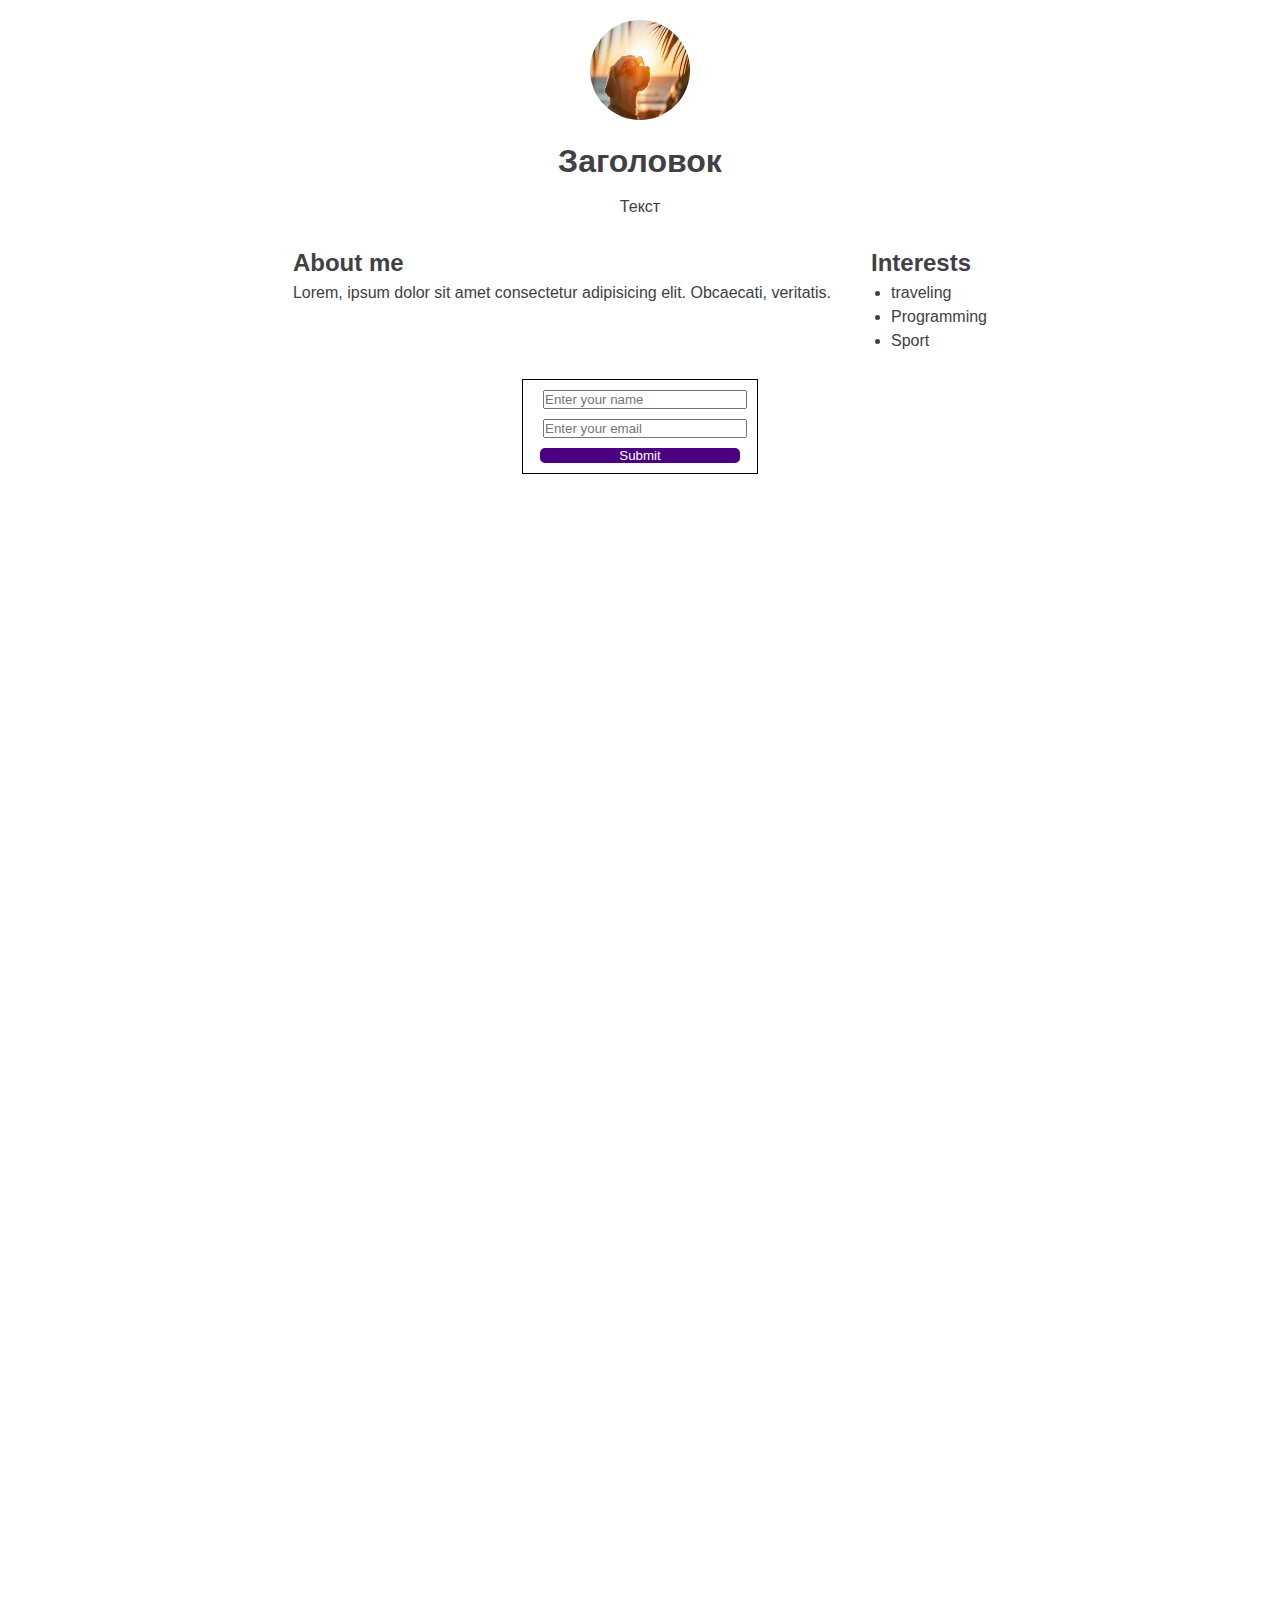
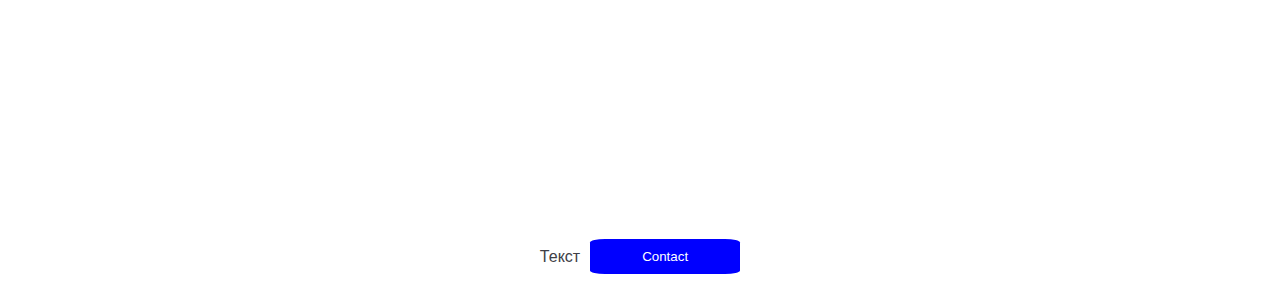
<file: 001_html_carcas/index.html>
<!DOCTYPE html>
<html lang="en">
  <head>
    <meta charset="UTF-8" />
    <meta name="viewport" content="width=device-width, initial-scale=1.0" />
    <title>Document</title>
    <link rel="stylesheet" href="style.css" />
  </head>
  <body>
    <header>
      <img src="descarga.jpeg" alt="Site logo" />
      <h1>Заголовок</h1>
      <p>Текст</p>
    </header>
    <main>
      <div class="content">
        <section>
          <h2>About me</h2>
          <p>
            Lorem, ipsum dolor sit amet consectetur adipisicing elit. Obcaecati,
            veritatis.
          </p>
        </section>
        <section>
          <h2>Interests</h2>
          <ul>
            <li>traveling</li>
            <li>Programming</li>
            <li>Sport</li>
          </ul>
        </section>
      </div>
      <form action="#" method="post" id="form">
        <div>
          <label for="name"></label>
          <input
            type="text"
            name="name"
            id="name"
            autocomplete="name"
            placeholder="Enter your name"
          />
        </div>
        <div>
          <label for="email"></label>
          <input
            type="email"
            name="email"
            id="email"
            placeholder="Enter your email"
          />
        </div>
        <button class="form_btn" type="submit">Submit</button>
      </form>
      <div class="confirmation-message"></div>
    </main>
    <footer>
      <p>
        <span>Текст</span>
        <button type="button" class="btn">Contact</button>
      </p>
    </footer>
    <script src="script.js"></script>
  </body>
</html>
</file>
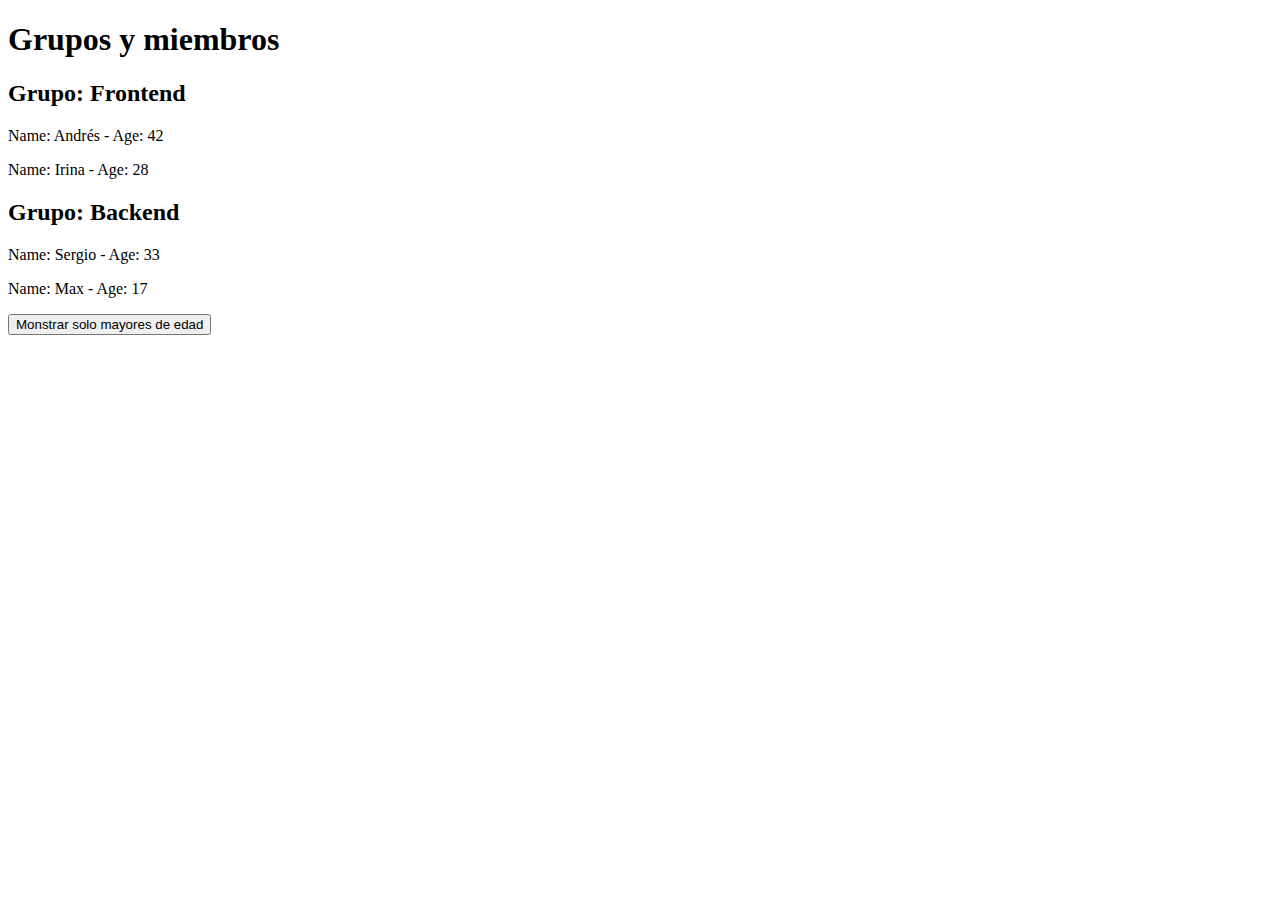
<file: For...of/index.html>
<!DOCTYPE html>
<html lang="en">
  <head>
    <meta charset="UTF-8" />
    <meta name="viewport" content="width=device-width, initial-scale=1.0" />
    <title>Lista de gripos y miembros</title>
  </head>
  <body>
    <h1>Grupos y miembros</h1>
    <div id="containerOfGrupos"></div>
    <button id="btnmayores">Monstrar solo mayores de edad</button>
    <script>
      const grupos = [
        {
          nombre: "Frontend",
          miembros: [
            { nombre: "Andrés", edad: 42 },
            { nombre: "Irina", edad: 28 },
          ],
        },
        {
          nombre: "Backend",
          miembros: [
            { nombre: "Sergio", edad: 33 },
            { nombre: "Max", edad: 17 },
          ],
        },
      ];

      function renderGrupos(grupos) {
        const contenedor = document.getElementById("containerOfGrupos");
        contenedor.innerHTML = "";

        for (let grup of grupos) {
          const cabeceroGrupo = document.createElement("h2");
          cabeceroGrupo.classList.add("cabeceroGrupo");
          cabeceroGrupo.textContent = `Grupo: ${grup.nombre} `;

          const contenedorGrupo = document.createElement("div");

          for (let miembro of grup.miembros) {
            const p = document.createElement("p");
            p.textContent = `Name: ${miembro.nombre} - Age: ${miembro.edad}`; //`miembro.nombre + miembro.edad;
            contenedorGrupo.appendChild(p);
          }

          contenedor.appendChild(cabeceroGrupo);
          contenedor.appendChild(contenedorGrupo);
        }
      }
      renderGrupos(grupos);
      const filtrarMayores = (grupos) => {
        return grupos.map((grupo) => {
          return {
            nombre: grupo.nombre,
            miembros: grupo.miembros.filter((miembro) => miembro.edad >= 18),
          };
        });
      };

      document.getElementById("btnmayores").addEventListener("click", () => {
        const mayores = filtrarMayores(grupos);
        renderGrupos(mayores);
      });
    </script>
  </body>
</html>
</file>
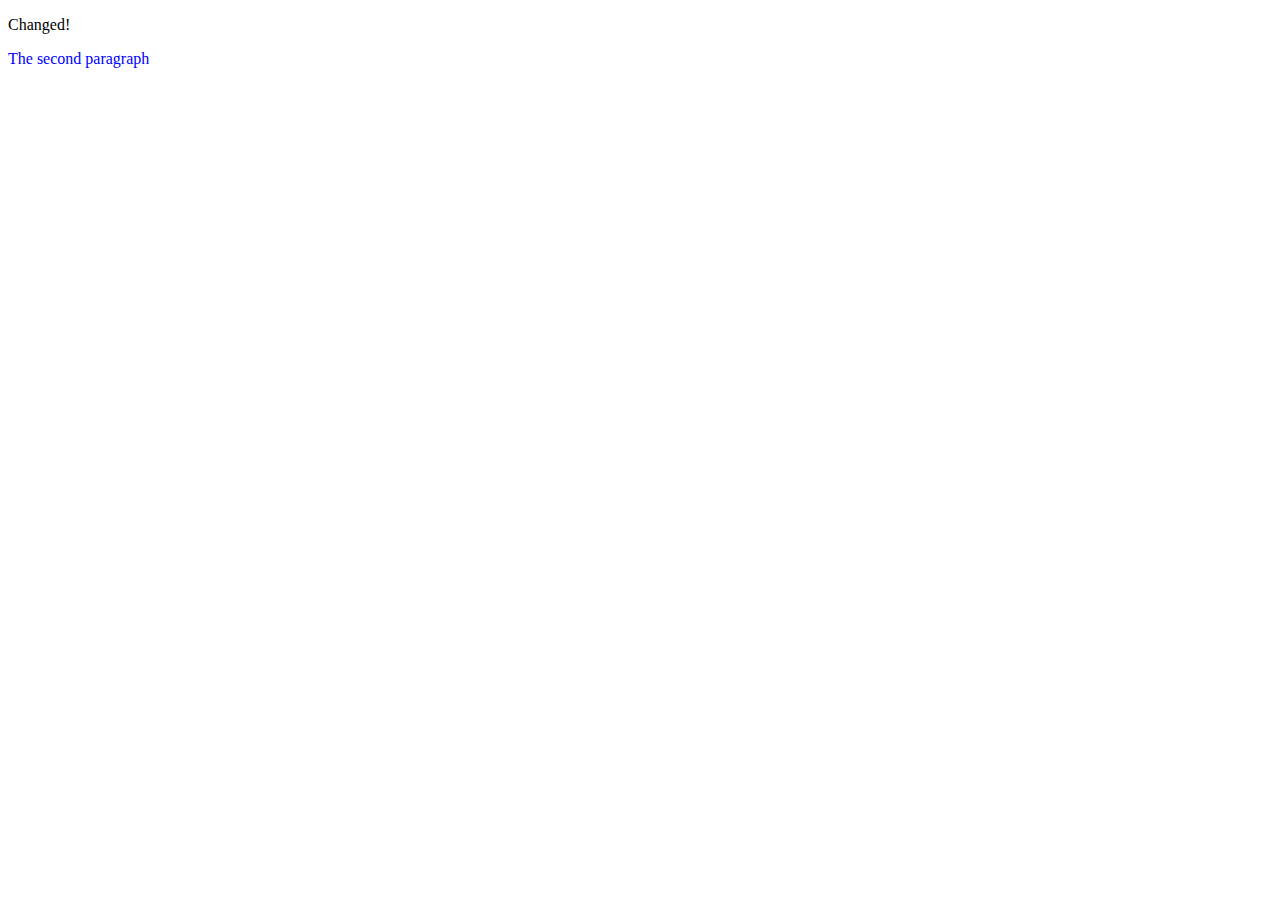
<file: jQuery/index.html>
<!DOCTYPE html>
<html lang="en">
  <head>
    <meta charset="UTF-8" />
    <meta name="viewport" content="width=device-width, initial-scale=1.0" />
    <title>Document</title>
  </head>
  <body>
    <div id="container">
      <p class="note">The first paragraph</p>
      <p>The second paragraph</p>
      <div>
        <p class="note">The invested paragraph</p>
      </div>
    </div>

    <!--   <h1 id="header">Hello!</h1>
    <p class="note">This is an important paragraph</p>
    <p>Paragraph</p> -->
    <!--  <header id="header">Hola jQuery!!!</header>
    <div class="note">
      <p>Lorem ipsum dolor sit amet.</p>
      <span>Lorem ipsum dolor sit amet.</span
      ><span>Lorem ipsum dolor sit amet.</span
      ><span>Lorem ipsum dolor sit amet.</span>
    </div>
    <p>
      Lorem ipsum dolor sit, amet consectetur adipisicing elit. Ratione
      perferendis, consequatur inventore, nesciunt, commodi odio aut alias autem
      ipsa amet debitis nulla libero qui velit repudiandae incidunt. Alias,
      numquam sequi.
    </p>
    <p>
      Lorem ipsum dolor sit amet consectetur adipisicing elit. Adipisci
      distinctio consectetur corporis nemo. Minima eligendi sunt quam
      doloremque, maxime laboriosam aut possimus id eum? Delectus perspiciatis
      harum enim architecto. Commodi!
    </p>
    <p>
      Lorem ipsum dolor sit amet consectetur adipisicing elit. Laboriosam
      commodi doloremque maiores enim ut velit natus est optio, voluptatum
      architecto quisquam error vel tenetur porro quia illum vitae pariatur
      exercitationem!
    </p>
    <ul>
      <li>element1</li>
      <li>element2</li>
      <li>element3</li>
    </ul>

    <a href="#">Link1</a>
    <a href="#" target="_blank">Link2</a>
    <a href="#">Link3</a>
    <a href="#" target="_blank">Link4</a>

    <input type="text" name="login" placeholder="Login" />
    <input type="text" name="password" placeholder="Password" /> -->

    <script src="https://code.jquery.com/jquery-3.6.0.min.js"></script>
    <script>
      //Hide all the paragraphs on the page:

      /*  $("p").hide(); */

      //  Change the text of the element from ID header:

      /*    $("header").css("color", "red");

      // Choose all  <span> inside <div class="note">:
      $(".note span").css("color", "blue");

      //Change the background of the first element of the list:

      $("ul li:first").css("background-color", "green");

      // Sile up all the links open in the new window:
      $("a[target='_blank']").css("color", "red");

      //Hide all the inputs whose name begins on Login:
      $("input[name = 'login']").hide();

      // Hide even elements of the list:
      $("li:even").hide();

      // Cross all the elements with the .item class and add the number to them:
      $(".item").each(function (index) {
        $(this).text(index + 1);
      });

      //Burning the handle on elements that are not yet in DOM
      $(document).on("click", "dinamic-button", function () {
        alert("Button was clicked dinamic");
      }); */

      /*     //  Hide everything .
      $("p").hide();
      //Change the text #header to “Welcome!”.
      $("#header").text("Welcome!");
      //Change the color .note to red.
      $(".note").css("color", "red"); */

      //  Change the text of all .note inside #Container to "Changed!"

      $("#container .note").text("Changed!");

      //Change the color of the second paragraph (regardless of the class) to blue.

      $("#container p:eq(1)").css("color", "blue");

      //Hide the nested .note (inside inside #Container).

      $("#container>div .note").hide();
    </script>
  </body>
</html>
</file>
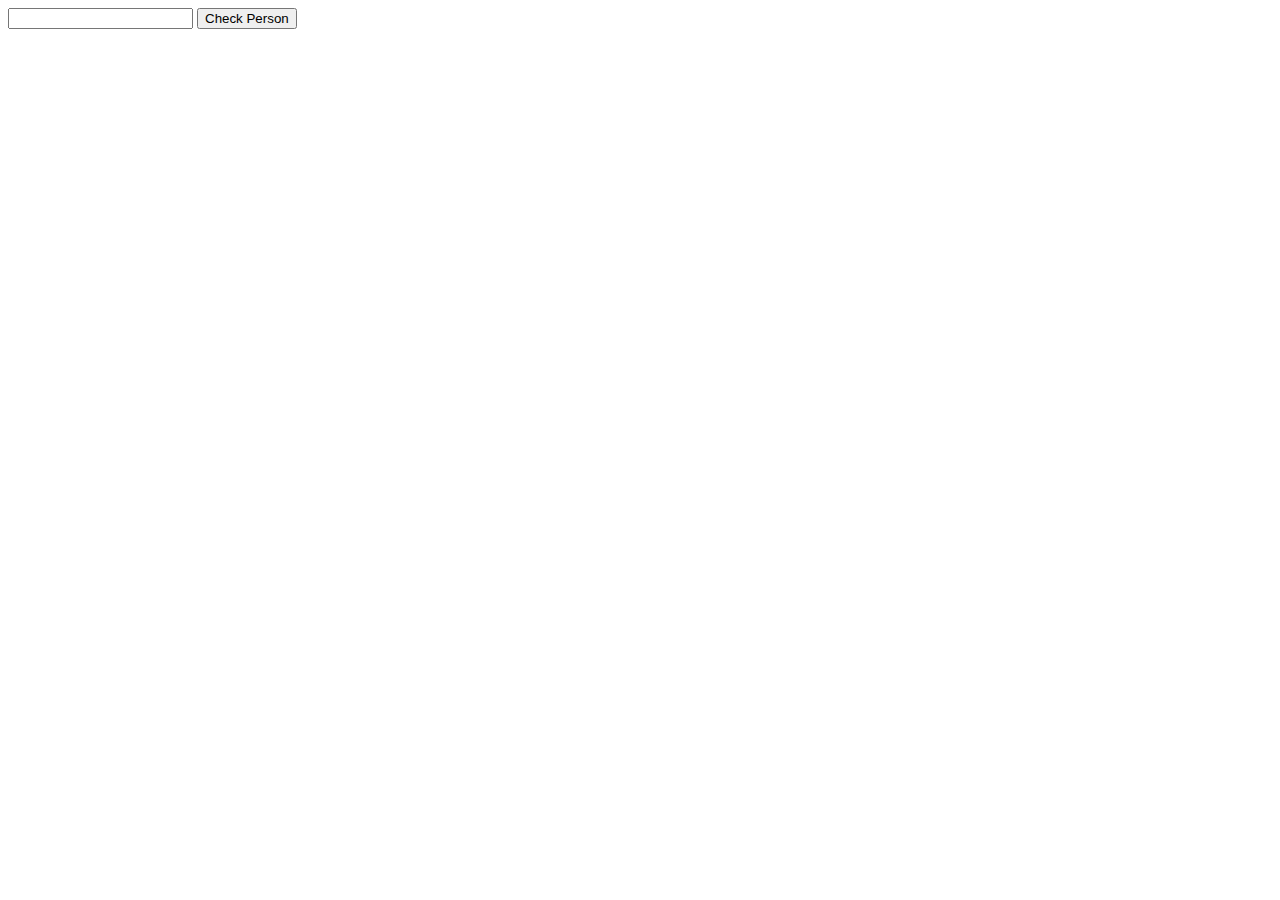
<file: Conditions_and_cycles_in_JavaScript/if_else/index.html>
<!DOCTYPE html>
<html lang="en">
  <head>
    <meta charset="UTF-8" />
    <meta name="viewport" content="width=device-width, initial-scale=1.0" />
    <title>Document</title>
  </head>
  <body>
    <input type="number" id="input" />
    <button id="btn">Check Person</button>
    <p id="result"></p>

    <script src="main.js"></script>
  </body>
</html>
</file>
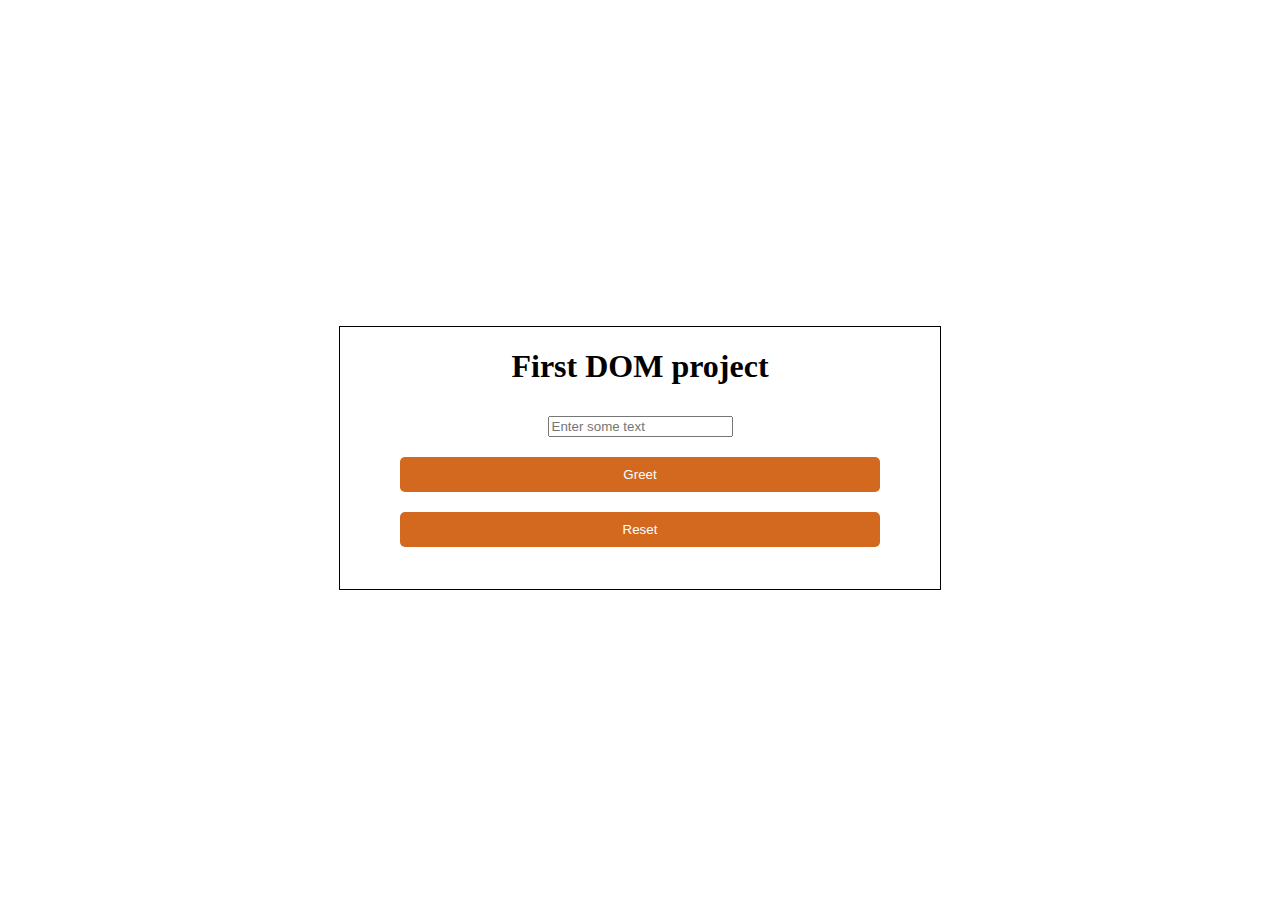
<file: DOM/interactive_page/index.html>
<!DOCTYPE html>
<html lang="en">
  <head>
    <meta charset="UTF-8" />
    <meta name="viewport" content="width=device-width, initial-scale=1.0" />
    <title>Interactive Page</title>
    <style>
      body {
        display: flex;
        justify-content: center;
        align-items: center;
        height: 100vh;
      }
      .container {
        display: flex;
        flex-direction: column;
        align-items: center;

        border: 1px solid black;
        width: 600px;
      }
      input {
        margin: 10px;
      }
      button {
        margin: 10px;
        padding: 10px 20px;
        width: 80%;
        background-color: chocolate;
        border: none;
        border-radius: 5px;
        color: white;
        cursor: pointer;
      }
      button:hover {
        background-color: darkgoldenrod;
      }
    </style>
  </head>
  <body>
    <div class="container">
      <h1>First DOM project</h1>

      <input type="text" name="input" placeholder="Enter some text" />

      <button type="button" id="greet">Greet</button>
      <button type="reset" id="reset">Reset</button>
      <p></p>
    </div>
    <script>
      const greet = document.querySelector("#greet");

      const input = document.querySelector("input");
      const p = document.querySelector("p");

      greet.addEventListener("click", () => {
        p.textContent = `Hello ${input.value}!`;
      });

      const reset = document.querySelector("#reset");

      reset.addEventListener("click", () => {
        input.value = "";
        p.textContent = "";
        input.focus();
      });
      input.addEventListener("keyup", (event) => {
        if (event.key === "Enter") {
          greet.click();
        }
      });
      document.body.addEventListener("keyup", (event) => {
        if (event.key.toLowerCase() === "r") reset.click();
      });
    </script>
  </body>
</html>
</file>
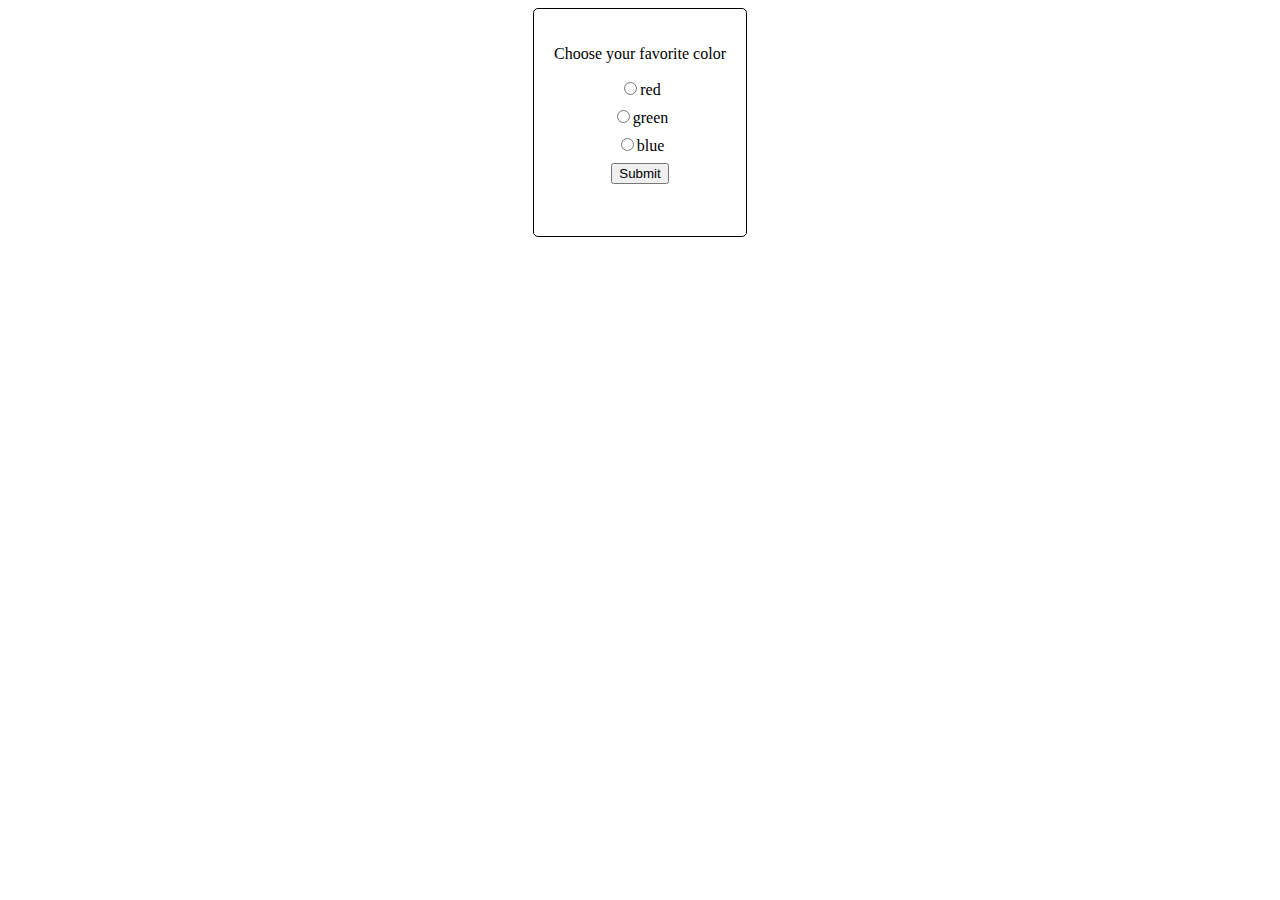
<file: DOM/survey form/index.html>
<!DOCTYPE html>
<html lang="en">
  <head>
    <meta charset="UTF-8" />
    <meta name="viewport" content="width=device-width, initial-scale=1.0" />
    <title>Survey form</title>
    <style>
      .container {
        display: flex;
        flex-direction: column;
        align-items: center;
        min-height: 80vh;
      }
      form {
        display: flex;
        flex-direction: column;
        align-items: center;
        border: 1px solid black;
        padding: 20px;
        border-radius: 5px;
      }
      .wrapper {
        margin-bottom: 8px;
      }
    </style>
  </head>
  <body></body>
  <script>
    const answers = ["red", "green", "blue"];
    function createForm() {
      const container = document.createElement("div");
      container.classList.add("container");
      document.body.appendChild(container);

      const form = document.createElement("form");
      form.id = "surveyForm";
      form.action = "#";
      form.method = "post";
      container.appendChild(form);

      const question = document.createElement("p");
      question.id = "question";
      question.textContent = "Choose your favorite color";
      form.appendChild(question);

      answers.forEach((color) => {
        const wrapper = document.createElement("div");
        wrapper.classList.add("wrapper");

        const input = document.createElement("input");
        input.type = "radio";
        input.name = "color";
        input.value = color;
        input.id = color;

        const label = document.createElement("label");
        label.classList.add("label");
        label.htmlFor = color;
        label.textContent = color;

        form.appendChild(wrapper);
        wrapper.appendChild(input);
        wrapper.appendChild(label);
      });

      const submit = document.createElement("button");
      submit.id = "submit";
      submit.type = "submit";
      submit.textContent = "Submit";
      form.appendChild(submit);

      const result = document.createElement("p");
      result.textContent = "";
      result.id = "result";

      form.appendChild(result);

      form.addEventListener("submit", (e) => {
        e.preventDefault();
        const selected = document.querySelector(`input:checked`);

        if (selected) {
          const color = selected.value;
          const textColor = `${color}`;
          result.textContent = `Your favorite color is :   ${color}`;
          result.style.color = color;
          /*  form.style.backgroundColor = color; */
        } else {
          result.textContent = "Please select a color.";
        }
      });
    }
    createForm();
  </script>
</html>
</file>
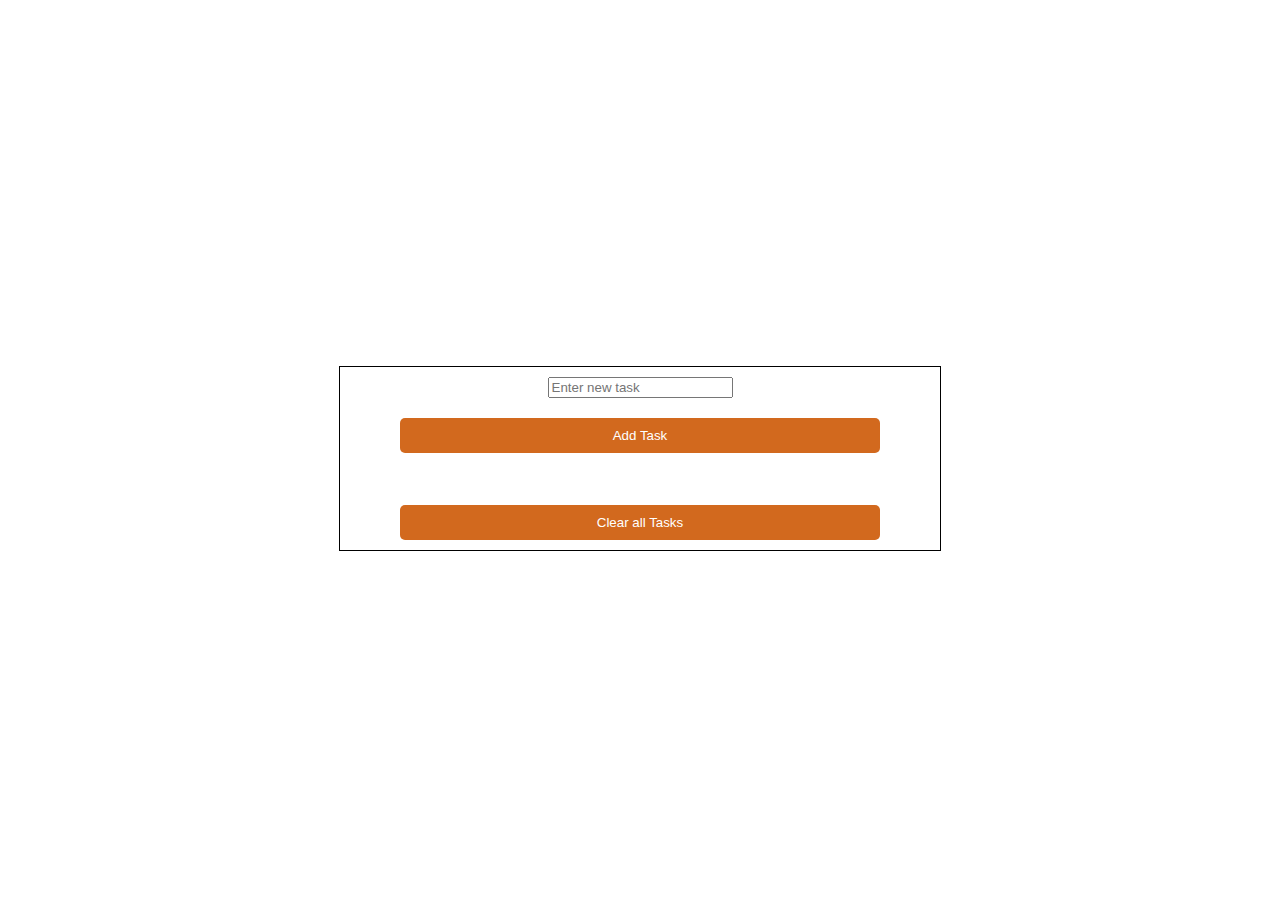
<file: DOM/ToDoList/index.html>
<!DOCTYPE html>
<html lang="en">
  <head>
    <meta charset="UTF-8" />
    <meta name="viewport" content="width=device-width, initial-scale=1.0" />
    <title>To Do List</title>

    <style>
      body {
        display: flex;
        justify-content: center;
        align-items: center;
        height: 100vh;
      }
      .container {
        display: flex;
        flex-direction: column;
        align-items: center;

        border: 1px solid black;
        width: 600px;
      }
      input {
        margin: 10px;
      }
      button {
        margin: 10px;
        padding: 10px 20px;
        width: 80%;
        background-color: chocolate;
        border: none;
        border-radius: 5px;
        color: white;
        cursor: pointer;
      }
      button:hover {
        background-color: darkgoldenrod;
      }
      #taskList {
        width: 80%;
        padding: 0;
      }
      #taskList li {
        display: flex;
        justify-content: space-between;
        align-items: center;
        background: #f0f0f0;
        padding: 10px;
        margin: 5px 0;
        border-radius: 4px;
      }
      #taskList li button {
        background-color: red;
        color: white;
        border: none;
        padding: 5px 10px;
        border-radius: 3px;
        cursor: pointer;
        width: auto;
      }
      #taskList li button:hover {
        background-color: darkred;
      }
    </style>
  </head>
  <body>
    <div class="container">
      <input type="text" name="input" placeholder="Enter new task" />
      <button type="button" id="addTask">Add Task</button>
      <ol id="taskList"></ol>
      <button type="button" id="clearAll">Clear all Tasks</button>
    </div>

    <script>
      const input = document.querySelector("input");
      const addTask = document.querySelector("#addTask");
      const taskList = document.querySelector("#taskList");
      const clearAll = document.querySelector("#clearAll");

      function addNewTask() {
        const text = input.value;
        const trimmed = text.trim();
        if (trimmed === "") return;

        const tasks = Array.from(taskList.children);
        const isDuplicate = tasks.some((li) => {
          const span = li.querySelector("span");
          if (!span) return false;

          const existingText = span.textContent.replace(/^\d+\.\s*/, "");
          return existingText === trimmed;
        });

        if (isDuplicate) return;

        const taskNumber = taskList.children.length + 1;

        const task = document.createElement("li");

        const span = document.createElement("span");
        span.textContent = `${taskNumber}. ${trimmed}`;

        const deleteButton = document.createElement("button");
        deleteButton.textContent = "X";
        deleteButton.addEventListener("click", () => {
          task.remove();
          updateTaskNumbers();
        });

        task.appendChild(span);
        task.appendChild(deleteButton);
        taskList.appendChild(task);

        input.value = "";
        input.focus();
      }

      addTask.addEventListener("click", addNewTask);

      input.addEventListener("keydown", (event) => {
        if (event.key === "Enter") {
          addNewTask();
        }
      });

      clearAll.addEventListener("click", () => {
        taskList.innerHTML = "";
      });
      function updateTaskNumbers() {
        const tasks = Array.from(taskList.children);
        tasks.forEach((li, index) => {
          const span = li.querySelector("span");
          if (span) {
            const text = span.textContent.replace(/^\d+\.\s*/, "");
            span.textContent = `${index + 1}. ${text}`;
          }
        });
      }
    </script>
  </body>
</html>
</file>
<file: 001_html_carcas/style.css>
* {
	padding: 0;
	margin: 0;
}
body {
	font-family: Arial, Helvetica, sans-serif;
	color: rgb(64, 64, 70);
	padding: 20px;
	line-height: 1.5;
}

main {
	display: flex;
	flex-direction: column;
	align-items: center;
	min-height: 80vh;
}

header {
	text-align: center;
}
img {
	width: 100px;
	height: 100px;
	border-radius: 50%;
	margin-bottom: 10px;
}

h1 {
	margin-bottom: 10px;
}
section {
	margin: 1rem 0;
	text-align: left;
	padding: 10px;
}
h2 {
	font-size: x-large;
	font-weight: bolder;
}
ul {
	margin-left: 1.25rem;
	list-style-type: disc;
}
.btn {
	background-color: blue;
	color: white;
	padding: 10px 20px;
	border-radius: 10%;
	border: none;
	cursor: pointer;
	transition: all;
	width: 150px;
}
.btn:hover {
	background-color: darkblue;
}
footer {
	text-align: center;
	margin-top: 100vh;
}
footer p {
	display: flex;
	justify-content: center;
	gap: 10px;
	align-items: center;
}
.content {
	display: flex;
	gap: 20px;
}
@media (max-width: 768px) {
	.content {
		flex-direction: column;
	}
}
#form {
	display: flex;
	flex-direction: column;
	align-items: center;
	gap: 10px;
	border: 1px solid black;
	padding: 10px;
	max-width: 250px;
	margin-bottom: 20px;
}
#form input,
#form button {
	width: 200px;
}
#form div {
	display: flex;
	gap: 10px;
}
.form_btn {
	background-color: indigo;
	color: white;
	border: none;
	border-radius: 5px;
	cursor: pointer;
	transition: all;
}
.form_btn:hover {
	background-color: darkblue;
}
</file>
